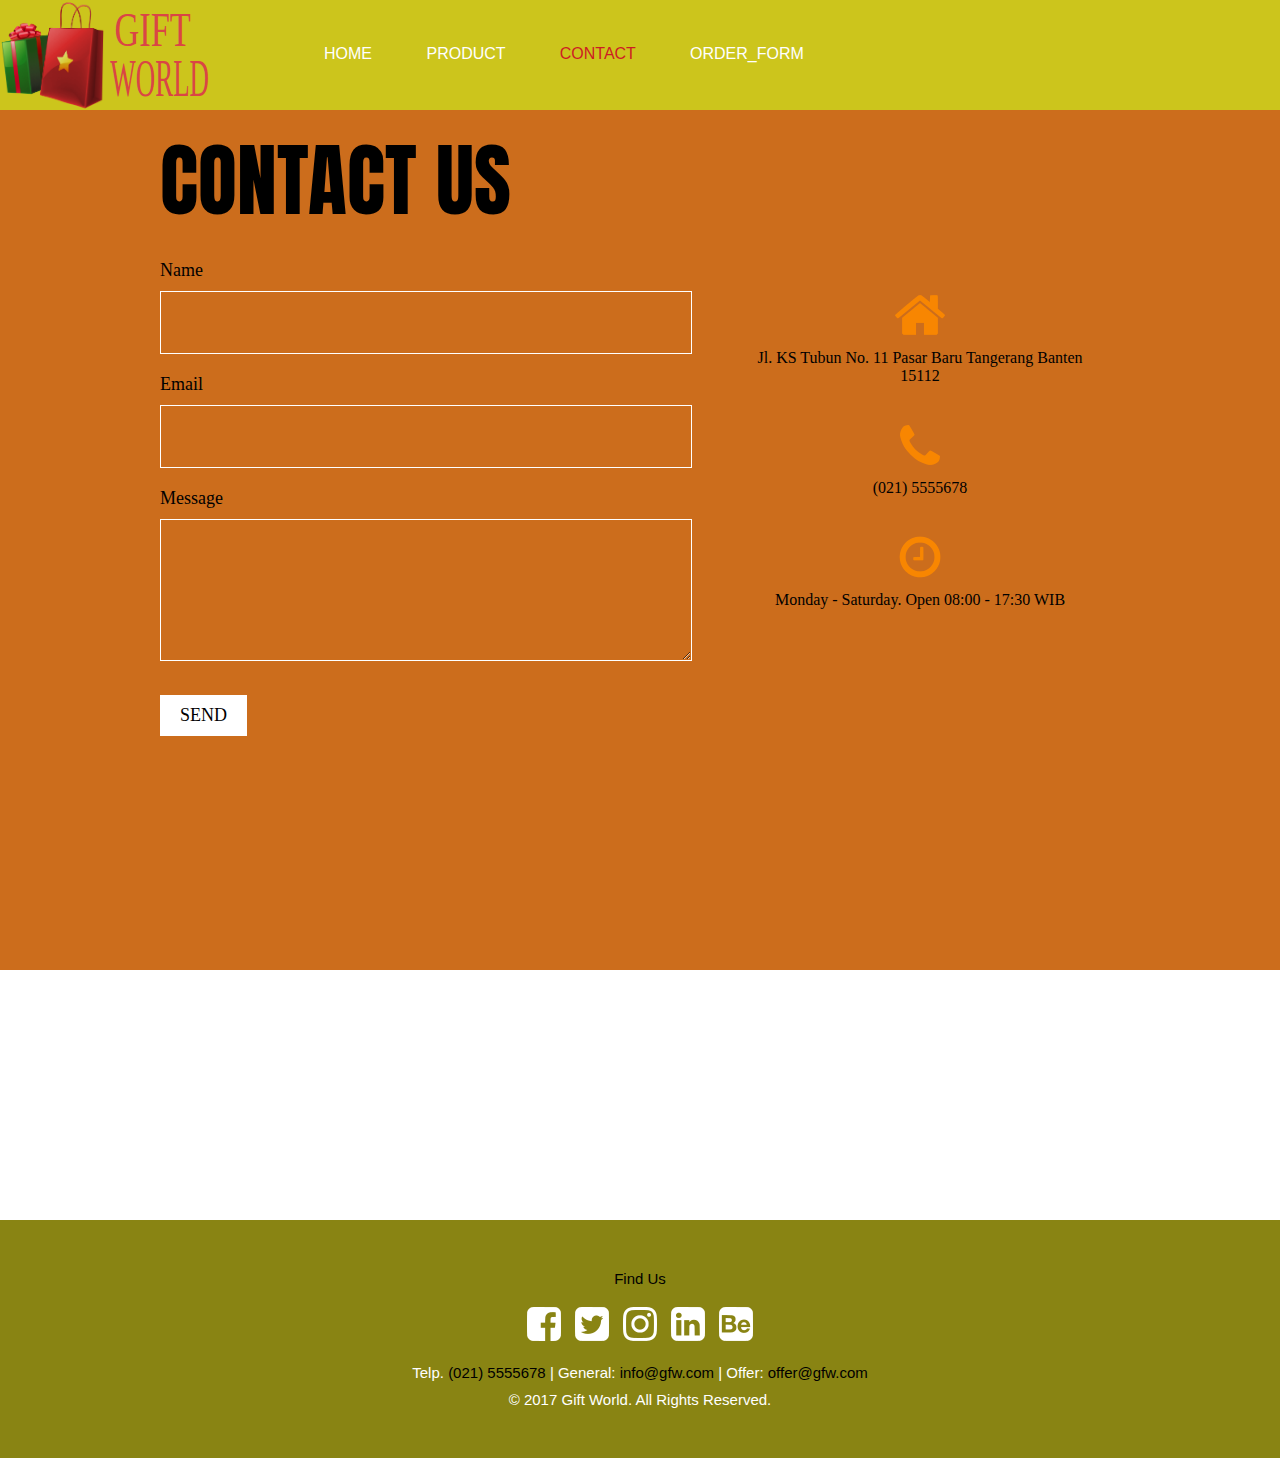
<file: contact.html>
<!DOCTYPE html>
<html>
	<head>
		<title>Gift World | Contact Us</title>
		<link rel="stylesheet" type="text/css" href="css/style.css">
		<link rel="icon" href="favicon.png">
		<link href='https://fonts.googleapis.com/css?family=Anton' rel='stylesheet' type='text/css'>
	</head>

	<body>
		<!--Header-->
		<div id="header">
			<img id="logo" alt="logo GFW" src="img/logo-GFW.svg" width="110" />
			<span id="navigasi">
				<a href="index.html">HOME</a>
				<a href="product.html">PRODUCT</a>
				<a id="link-active" href="contact.html">CONTACT</a>
				<a href="form.html">ORDER_FORM</a>
			</span>
		</div>

			<!--Contact-->
			<div id="contact">
				<div id="bungkus-contact">
					<h2><span class="judul">CONTACT US</span></h2>

					<div id="form">
						<form action="#" method="post">
							<label for="form_nama">Name</label>
							<input type="text" name="nama" id="form_nama" /> <br />

							<label for="form_email">Email</label>
							<input type="text" name="email" id="form_email" /> <br />

							<label for="form_pesan" id="pesan">Message</label>
							<textarea name="pesan" id="form_pesan"></textarea> <br />

							<input type="submit" name="kirim" value="SEND" id="form_kirim" class="tombol" />
						</form>
					</div>

					<div id="address">
						<img alt="home icon" src="img/home-icon.png" />
						<p>Jl. KS Tubun No. 11 Pasar Baru Tangerang Banten 15112</p>
						<img alt="phone icon" src="img/phone-icon.png" />
						<p>(021) 5555678</p>
						<img alt="phone icon" src="img/clock-icon.png" />
						<p>Monday - Saturday. Open 08:00 - 17:30 WIB</p>
					</div>
				</div>
			</div>

			<!--Map-->
			<div id="map">
				<iframe src="https://www.google.com/maps/embed?pb=!1m14!1m8!1m3!1d2358.624311955794!2d106.62637605915089!3d-6.168576246398846!3m2!1i1024!2i768!4f13.1!3m3!1m2!1s0x0000000000000000%3A0x809ede1965391272!2sSekolah+Menengah+Kejuruan+(SMK)+Bhakti+Anindya!5e0!3m2!1sen!2s!4v1465290113265" frameborder="0" style="border:0"></iframe>
			</div>

			<!--Footer-->
			<div id="footer">
				<div id="bungkus-footer">
					<div id="label-footer">Find Us</div>

					<div id="sosmed-footer">
						<img id="facebook" alt="medsos facebook" src="img/facebook.png" />
						<img id="twitter" alt="medsos twitter" src="img/twitter.png" />
						<img id="instagram" alt="medsos instagram" src="img/instagram.png" />
						<img id="linkedin" alt="medsos linkedin" src="img/linkedin.png" />
						<img id="behance" alt="medsos behance" src="img/behance.png" />
					</div>

					<div>Telp. <span id="telp">(021) 5555678</span> | General: <span id="email-umum">info@gfw.com</span> | Offer: <span id="email-penawaran">offer@gfw.com</span></div>

					<div id="copyright"> &copy; 2017 Gift World. All Rights Reserved.</div>
				</div>
			</div>
		</div>
	</body>
</html>
</file>
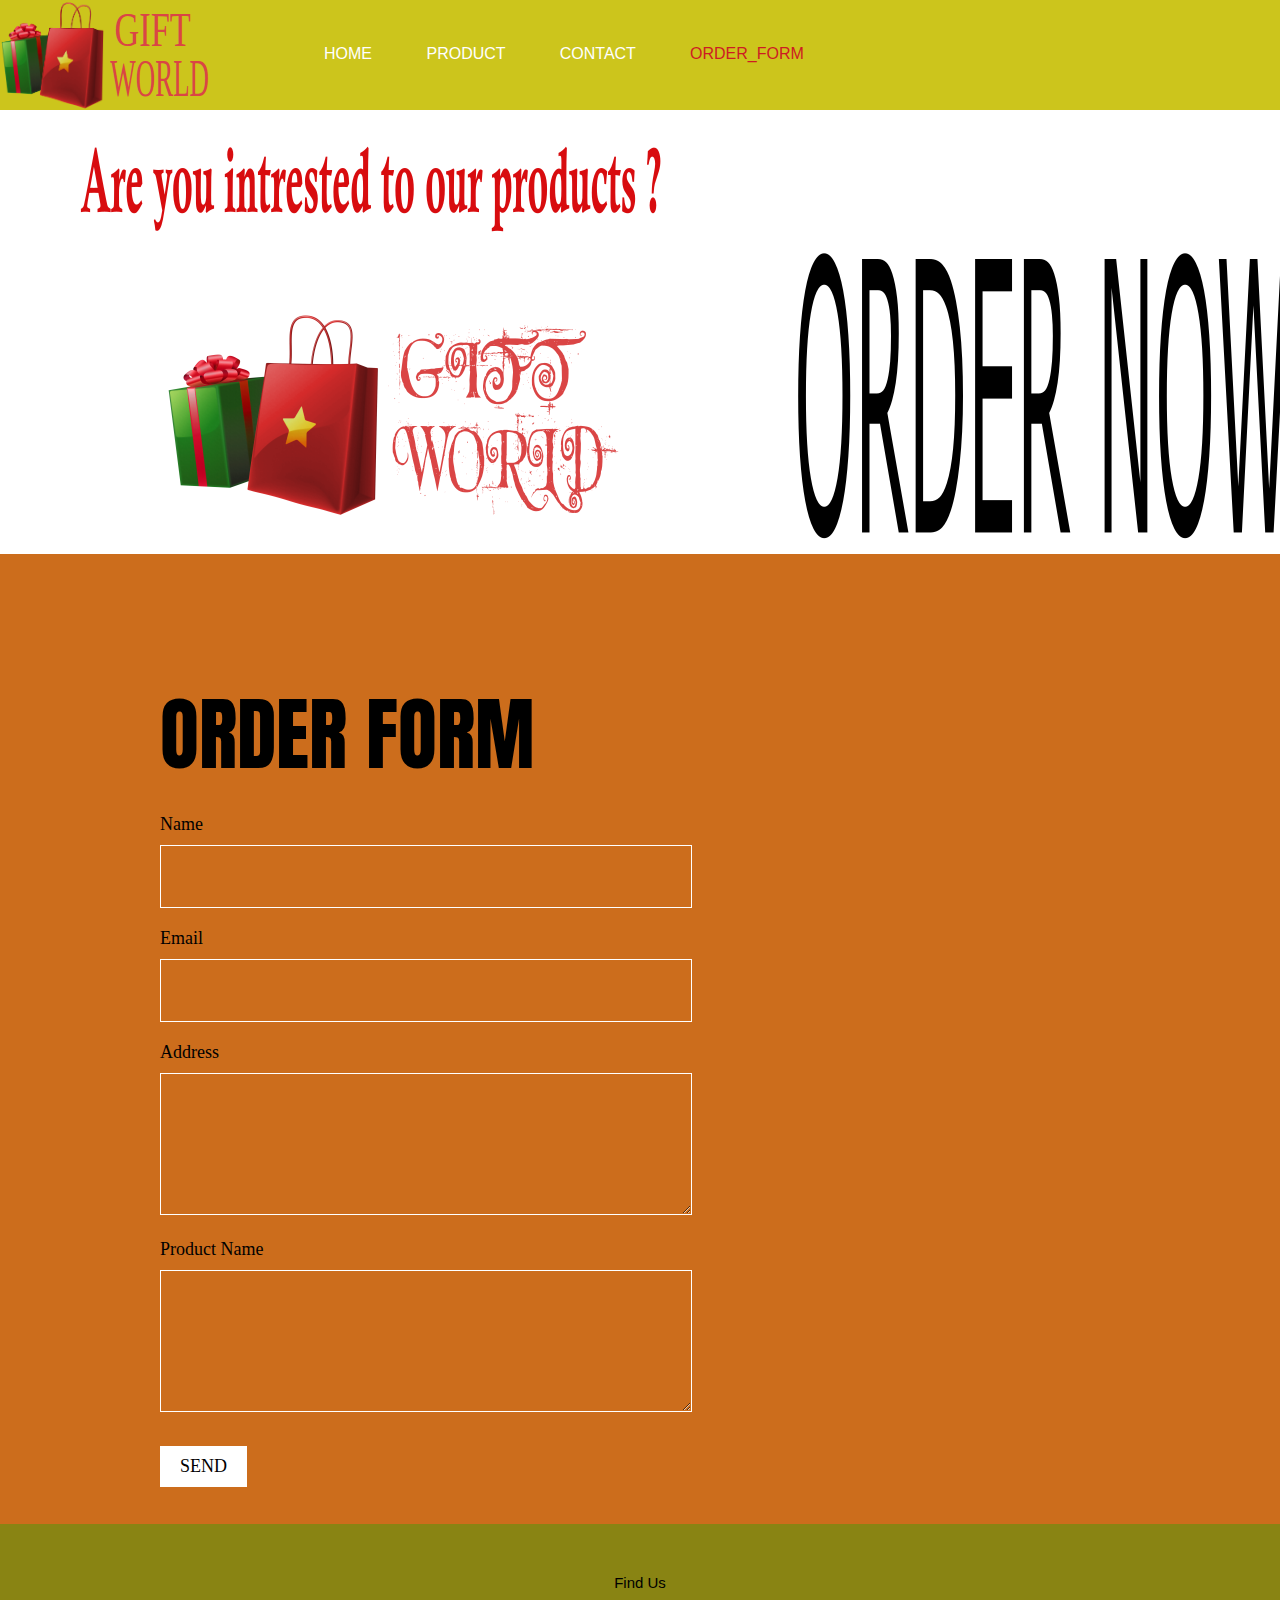
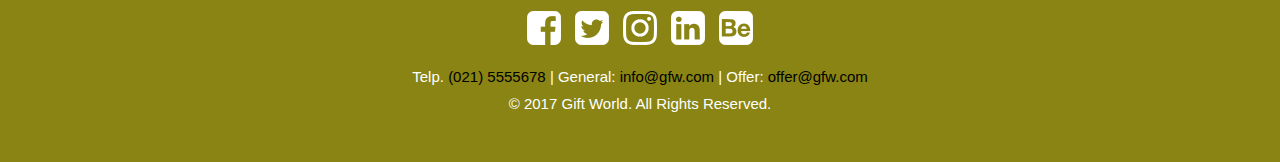
<file: form.html>
<!DOCTYPE html>
<html>
	<head>
		<title>Gift World | Order Form</title>
		<link rel="stylesheet" type="text/css" href="css/style.css">
		<link rel="icon" href="favicon.png">
		<link href='https://fonts.googleapis.com/css?family=Anton' rel='stylesheet' type='text/css'>
	</head>

	<body>
		<!--Header-->
		<div id="header">
			<img id="logo" alt="logo GFW" src="img/logo-GFW.svg" width="110" />
			<span id="navigasi">
				<a href="index.html">HOME</a>
				<a href="product.html">PRODUCT</a>
				<a href="contact.html">CONTACT</a>
				<a id="link-active" href="form.html">ORDER_FORM</a>
			</span>
		</div>
		
		<!--Cover Image-->
		<div id="cover-image">
			<img alt="cover image" src="img/order.png" />
		</div>

			<!--ORDER_FORM-->
			<div id="orderform">
				<div id="bungkus-orderform">
					<h2><span class="judul">ORDER FORM</span></h2>

					<div id="form2">
						<form action="#" method="post">
							<label for="form_nama">Name</label>
							<input type="text" name="nama" id="form_nama" /> <br />

							<label for="form_email">Email</label>
							<input type="text" name="email" id="form_email" /> <br />

							<label for="form_address" id="pesan">Address</label>
							<textarea name="address" id="form_address"></textarea> <br />
							
							<label for="form_product">Product Name</label>
							<textarea name="product" id="form_product"></textarea> <br />

							<input type="submit" name="kirim" value="SEND" id="form_kirim" class="tombol" />
						</form>
					</div>

				</div>
			</div>

			<!--Footer-->
			<div id="footer">
				<div id="bungkus-footer">
					<div id="label-footer">Find Us</div>

					<div id="sosmed-footer">
						<img id="facebook" alt="medsos facebook" src="img/facebook.png" />
						<img id="twitter" alt="medsos twitter" src="img/twitter.png" />
						<img id="instagram" alt="medsos instagram" src="img/instagram.png" />
						<img id="linkedin" alt="medsos linkedin" src="img/linkedin.png" />
						<img id="behance" alt="medsos behance" src="img/behance.png" />
					</div>

					<div>Telp. <span id="telp">(021) 5555678</span> | General: <span id="email-umum">info@gfw.com</span> | Offer: <span id="email-penawaran">offer@gfw.com</span></div>

					<div id="copyright"> &copy; 2017 Gift World. All Rights Reserved.</div>
				</div>
			</div>
		</div>
	</body>
</html>
</file>
<file: css/style.css>
body {
	margin: 0;
	padding: 0;
}

/*Header*/
#header {
	width: 100%;
	height: 110px;
	background-color: #ccc51c;
	position: fixed;
	z-index: 3;
	top: 0;
}

#logo {
	width: auto;
	height: 110px;
	vertical-align: middle;
}

#navigasi {
	color: #fff;
	font-family: Arial;
	word-spacing: 50px;
	padding-left: 100px;
}

#navigasi a {
	text-decoration: none;
	color: #fff;
	transition: all 1s ease;
}

#navigasi a:hover {
	color: #cc1c23;
	transition: all .3s ease;
}

a#link-active {
	color: #cc1c23;
}

/*Slider*/
#slider {
	height: 550px;
	text-align: center;
	background-color: #2e3436;
	position: fixed;
	z-index: 1;
	top: 110px;
}

#gambar-slider {
	margin: 0;
}

.bx-wrapper .bx-viewport {
	border: none;
	box-shadow: none;
	left: 0;
}

/*Isi*/
#isi {
	position: relative;
	z-index: 2;
	margin-top: 660px;
}

/*Product*/
#product {
	background-color: #ccc51c;
	padding-top: 25px;
	padding-bottom: 25px;
}

#isi-product {
	width: 960px;
	margin-left: auto;
	margin-right: auto;
	color: #fff;
	font-family: Arial;
}

#our-products {
	vertical-align: middle;
	margin-left: 25px;
}

/*Catalog*/
#catalog {
	background-color: #1c23cc;
	padding-top: 100px;
	padding-bottom: 50px;
}

#bungkus-catalog {
	width: 960px;
	height: 600px;
	margin-left: auto;
	margin-right: auto;
}

#judul-catalog {
	font-family: 'Anton', sans-serif;
	color: #000000;
	font-size: 80px;
	margin-top: -20px;
	margin-bottom: 30px;
}

#bungkus-semua-catalog {
	height: 330px;
}

/*Catalog 1*/
#catalog1 {
	width: 310px;
	height: 260px;
	background-color: #fff;
	float: left;
}

#gambar-catalog1 {
	width: 310px;
	height: 150px;
	background-color: black;
}

#bungkus-catalog1 {
	padding-top: 10px;
	padding-right: 10px;
	padding-bottom: 10px;
	padding-left: 10px;
}

#judul-catalog1 {
	font-family: Arial;
	color: #2e3436;
	font-size: 20px;
	font-weight: bold;
	margin-top: 5px;
}

#ringkasan-catalog1 {
	font-family: Arial;
	color: #888a85;
	font-size: 15px;
	margin-top: 10px;
}

/*Catalog 2*/
#catalog2 {
	width: 310px;
	height: 260px;
	background-color: #fff;
	float: left;
	margin-left: 15px;
	margin-right: 15px;
}

#gambar-catalog2 {
	width: 310px;
	height: 150px;
	background-color: black;
}

#bungkus-catalog2 {
	padding-top: 10px;
	padding-right: 10px;
	padding-bottom: 10px;
	padding-left: 10px;
}

#judul-catalog2 {
	font-family: Arial;
	color: #2e3436;
	font-size: 20px;
	font-weight: bold;
	margin-top: 5px;
}

#ringkasan-catalog2 {
	font-family: Arial;
	color: #888a85;
	font-size: 15px;
	margin-top: 10px;
}

/*Catalog 3*/
#catalog3 {
	width: 310px;
	height: 260px;
	background-color: #fff;
	float: left;
}

#gambar-catalog3 {
	width: 310px;
	height: 150px;
	background-color: black;
}

#bungkus-catalog3 {
	padding-top: 10px;
	padding-right: 10px;
	padding-bottom: 10px;
	padding-left: 10px;
}

#judul-catalog3 {
	font-family: Arial;
	color: #2e3436;
	font-size: 20px;
	font-weight: bold;
	margin-top: 5px;
}

#ringkasan-catalog3 {
	font-family: Arial;
	color: #888a85;
	font-size: 15px;
	margin-top: 10px;
}

#tombol-catalog {
	width: 150px;
	height: 20px;
	background-color: #fff;
	color: #000000;
	font-family: Lobster;
	padding-top: 10px;
	padding-bottom: 10px;
	padding-left: 20px;
	padding-right: 20px;
	text-align: center;
	margin-top: 20px;
}

/*Footer*/
#footer {
	background-color: #898413;
	color: #fff;
	padding-top: 50px;
	padding-bottom: 50px;
	text-align: center;
	font-family: Arial;
	font-size: 15px;
}

#bungkus-footer {
	width: 960px;
	margin-left: auto;
	margin-right: auto;
}

#label-footer {
	color: #000000;
}


#sosmed-footer {
	margin-top: 20px;
	margin-bottom: 20px;
}

#facebook {}

#twitter { margin-left: 10px; }

#instagram { margin-left: 10px; }

#linkedin { margin-left: 10px; }

#behance { margin-left: 10px; }

#telp {
	color: #000000;
}

#email-umum {
	color: #000000;
}

#email-penawaran {
	color: #000000;
}

#copyright {
	margin-top: 10px;
}

/*-------------------PRODUCT------------------------*/

/*Product*/
#product1 {
	background-color: #ff1493;
	padding-top: 100px;
	padding-bottom: 50px;
}

#bungkus-product1 {
	width: 960px;
	height: 600px;
	margin-left: auto;
	margin-right: auto;
}

#judul-product1 {
	font-family: 'Anton', sans-serif;
	color: #000000;
	font-size: 80px;
	margin-top: -20px;
	margin-bottom: 30px;
}

#bungkus-semua-product1 {
	height: 330px;
}

/*Product1-1*/
#product1-1 {
	width: 310px;
	height: 260px;
	background-color: #fff;
	float: left;
}

#gambar-product1-1 {
	width: 310px;
	height: 150px;
	background-color: white;
}

#bungkus-product1-1 {
	padding-top: 10px;
	padding-right: 10px;
	padding-bottom: 10px;
	padding-left: 10px;
}

#judul-product1-1 {
	font-family: Arial;
	color: #2e3436;
	font-size: 20px;
	font-weight: bold;
	margin-top: 5px;
}

#ringkasan-product1-1 {
	font-family: Arial;
	color: #888a85;
	font-size: 15px;
	margin-top: 10px;
}

/*Product1-2*/
#product1-2 {
	width: 310px;
	height: 260px;
	background-color: #fff;
	float: left;
	margin-left: 15px;
	margin-right: 15px;
}

#gambar-product1-2 {
	width: 310px;
	height: 150px;
	background-color: white;
}

#bungkus-product1-2 {
	padding-top: 10px;
	padding-right: 10px;
	padding-bottom: 10px;
	padding-left: 10px;
}

#judul-product1-2 {
	font-family: Arial;
	color: #2e3436;
	font-size: 20px;
	font-weight: bold;
	margin-top: 5px;
}

#ringkasan-product1-2 {
	font-family: Arial;
	color: #888a85;
	font-size: 15px;
	margin-top: 10px;
}

/*Product1-3*/
#product1-3 {
	width: 310px;
	height: 260px;
	background-color: #fff;
	float: left;
}

#gambar-product1-3 {
	width: 310px;
	height: 150px;
	background-color: White;
}

#bungkus-product1-3 {
	padding-top: 10px;
	padding-right: 10px;
	padding-bottom: 10px;
	padding-left: 10px;
}

#judul-product1-3 {
	font-family: Arial;
	color: #2e3436;
	font-size: 20px;
	font-weight: bold;
	margin-top: 5px;
}

#ringkasan-product1-3 {
	font-family: Arial;
	color: #888a85;
	font-size: 15px;
	margin-top: 10px;
}

/*Product2*/
#product2 {
	background-color: #ff0000;
	padding-top: 100px;
	padding-bottom: 50px;
}

#bungkus-product2 {
	width: 960px;
	height: 600px;
	margin-left: auto;
	margin-right: auto;
}

#judul-product2 {
	font-family: 'Anton', sans-serif;
	color: #000000;
	font-size: 80px;
	margin-top: -20px;
	margin-bottom: 30px;
}

#bungkus-semua-product2 {
	height: 330px;
}

/*Product2-1*/
#product2-1 {
	width: 310px;
	height: 260px;
	background-color: #fff;
	float: left;
}

#gambar-product2-1 {
	width: 310px;
	height: 150px;
	background-color: white;
}

#bungkus-product2-1 {
	padding-top: 10px;
	padding-right: 10px;
	padding-bottom: 10px;
	padding-left: 10px;
}

#judul-product2-1 {
	font-family: Arial;
	color: #2e3436;
	font-size: 20px;
	font-weight: bold;
	margin-top: 5px;
}

#ringkasan-product2-1 {
	font-family: Arial;
	color: #888a85;
	font-size: 15px;
	margin-top: 10px;
}

/*Product2-2*/
#product2-2 {
	width: 310px;
	height: 260px;
	background-color: #fff;
	float: left;
	margin-left: 15px;
	margin-right: 15px;
}

#gambar-product2-2 {
	width: 310px;
	height: 150px;
	background-color: white;
}

#bungkus-product2-2 {
	padding-top: 10px;
	padding-right: 10px;
	padding-bottom: 10px;
	padding-left: 10px;
}

#judul-product2-2 {
	font-family: Arial;
	color: #2e3436;
	font-size: 20px;
	font-weight: bold;
	margin-top: 5px;
}

#ringkasan-product2-2 {
	font-family: Arial;
	color: #888a85;
	font-size: 15px;
	margin-top: 10px;
}

/*Product2-3*/
#product2-3 {
	width: 310px;
	height: 260px;
	background-color: #fff;
	float: left;
}

#gambar-product2-3 {
	width: 310px;
	height: 150px;
	background-color: White;
}

#bungkus-product2-3 {
	padding-top: 10px;
	padding-right: 10px;
	padding-bottom: 10px;
	padding-left: 10px;
}

#judul-product2-3 {
	font-family: Arial;
	color: #2e3436;
	font-size: 20px;
	font-weight: bold;
	margin-top: 5px;
}

#ringkasan-product2-3 {
	font-family: Arial;
	color: #888a85;
	font-size: 15px;
	margin-top: 10px;
}

/*Product3*/
#product3 {
	background-color: #008000;
	padding-top: 100px;
	padding-bottom: 50px;
}

#bungkus-product3 {
	width: 960px;
	height: 600px;
	margin-left: auto;
	margin-right: auto;
}

#judul-product3 {
	font-family: 'Anton', sans-serif;
	color: #000000;
	font-size: 80px;
	margin-top: -20px;
	margin-bottom: 30px;
}

#bungkus-semua-product3 {
	height: 330px;
}

/*Product3-1*/
#product3-1 {
	width: 310px;
	height: 260px;
	background-color: #fff;
	float: left;
}

#gambar-product3-1 {
	width: 310px;
	height: 150px;
	background-color: white;
}

#bungkus-product3-1 {
	padding-top: 10px;
	padding-right: 10px;
	padding-bottom: 10px;
	padding-left: 10px;
}

#judul-product3-1 {
	font-family: Arial;
	color: #2e3436;
	font-size: 20px;
	font-weight: bold;
	margin-top: 5px;
}

#ringkasan-product3-1 {
	font-family: Arial;
	color: #888a85;
	font-size: 15px;
	margin-top: 10px;
}

/*Product3-2*/
#product3-2 {
	width: 310px;
	height: 260px;
	background-color: #fff;
	float: left;
	margin-left: 15px;
	margin-right: 15px;
}

#gambar-product3-2 {
	width: 310px;
	height: 150px;
	background-color: white;
}

#bungkus-product3-2 {
	padding-top: 10px;
	padding-right: 10px;
	padding-bottom: 10px;
	padding-left: 10px;
}

#judul-product3-2 {
	font-family: Arial;
	color: #2e3436;
	font-size: 20px;
	font-weight: bold;
	margin-top: 5px;
}

#ringkasan-product3-2 {
	font-family: Arial;
	color: #888a85;
	font-size: 15px;
	margin-top: 10px;
}

/*Product3-3*/
#product3-3 {
	width: 310px;
	height: 260px;
	background-color: #fff;
	float: left;
}

#gambar-product3-3 {
	width: 310px;
	height: 150px;
	background-color: White;
}

#bungkus-product3-3 {
	padding-top: 10px;
	padding-right: 10px;
	padding-bottom: 10px;
	padding-left: 10px;
}

#judul-product3-3 {
	font-family: Arial;
	color: #2e3436;
	font-size: 20px;
	font-weight: bold;
	margin-top: 5px;
}

#ringkasan-product3-3 {
	font-family: Arial;
	color: #888a85;
	font-size: 15px;
	margin-top: 10px;
}

/*-------------------CONTACT------------------------*/

/*Contact*/
#contact {
	background-color: #cc6d1c;
	padding-top: 100px;
	padding-bottom: 50px;
}

#bungkus-contact {
	width: 960px;
	height: 800px;
	margin-left: auto;
	margin-right: auto;
}

.judul {
	font-family: 'Anton', Lobster;
	color: #000000;
	font-size: 80px;
	margin-top: -20px;
	font-weight: normal; 
}

#form {
	width: 540px;
	height: 400px;
	float: left;
}

#address {
	width: 360px;
	height: 430px;
	float: left;
	margin-left: 40px;
	margin-top: 30px;
	text-align: center;
}

#address p {
	color: #000000;
	margin-top: 5px;
	margin-bottom: 35px;
}

/*Form*/
label {
	margin-bottom: 10px;
	cursor: pointer;
	font-family: Lobster;
	color: #000000;
	font-size: 18px;
	display: block;
}

input,
textarea {
	padding: 20px 15px;
	border: none;
	border: 1px solid #fff;
	color: #000000;
	margin-bottom: 20px;
	font-size: 18px;
	background-color: transparent;
}

#form_nama {
	width: 500px;
}

#form_email {
	width: 500px;
}

#form_pesan {
	width: 500px;
	height: 100px;
}

#form_kirim {
	cursor: pointer;
}

.tombol {
	background-color: #fff;
	color: #000000;
	font-family: Lobster;
	padding-top: 10px;
	padding-bottom: 10px;
	padding-left: 20px;
	padding-right: 20px;
	text-align: center;
	margin-top: 10px;
	font-size: 18px;
	transition: all .5s ease;
	border: none;
}

.tombol:hover {
	background-color: #2e3436;
	transition: all .3s ease;
}

/*Map*/
#map {
	height: 250px;
}

iframe {
	width: 100%;
	height: 250px;
}

/*-------------------ORDER_FORM------------------------*/

/*Form*/
#orderform {
	background-color: #cc6d1c;
	padding-top: 100px;
	padding-bottom: 50px;
}

#bungkus-orderform {
	width: 960px;
	height: 800px;
	margin-left: auto;
	margin-right: auto;
}

.judul {
	font-family: 'Anton', Lobster;
	color: #000000;
	font-size: 80px;
	margin-top: -20px;
	font-weight: normal; 
}

#form2 {
	width: 540px;
	height: 400px;
	float: left;
}

/*Form*/
label {
	margin-bottom: 10px;
	cursor: pointer;
	font-family: Lobster;
	color: #000000;
	font-size: 18px;
	display: block;
}

input,
textarea {
	padding: 20px 15px;
	border: none;
	border: 1px solid #fff;
	color: #000000;
	margin-bottom: 20px;
	font-size: 18px;
	background-color: transparent;
}

#form_nama {
	width: 500px;
}

#form_email {
	width: 500px;
}

#form_address {
	width: 500px;
	height: 100px;
}

#form_product {
	width: 500px;
	height: 100px;
}

#form_kirim {
	cursor: pointer;
}

.tombol {
	background-color: #fff;
	color: #000000;
	font-family: Lobster;
	padding-top: 10px;
	padding-bottom: 10px;
	padding-left: 20px;
	padding-right: 20px;
	text-align: center;
	margin-top: 10px;
	font-size: 18px;
	transition: all .5s ease;
	border: none;
}

.tombol:hover {
	background-color: #2e3436;
	transition: all .3s ease;
}
</file>
